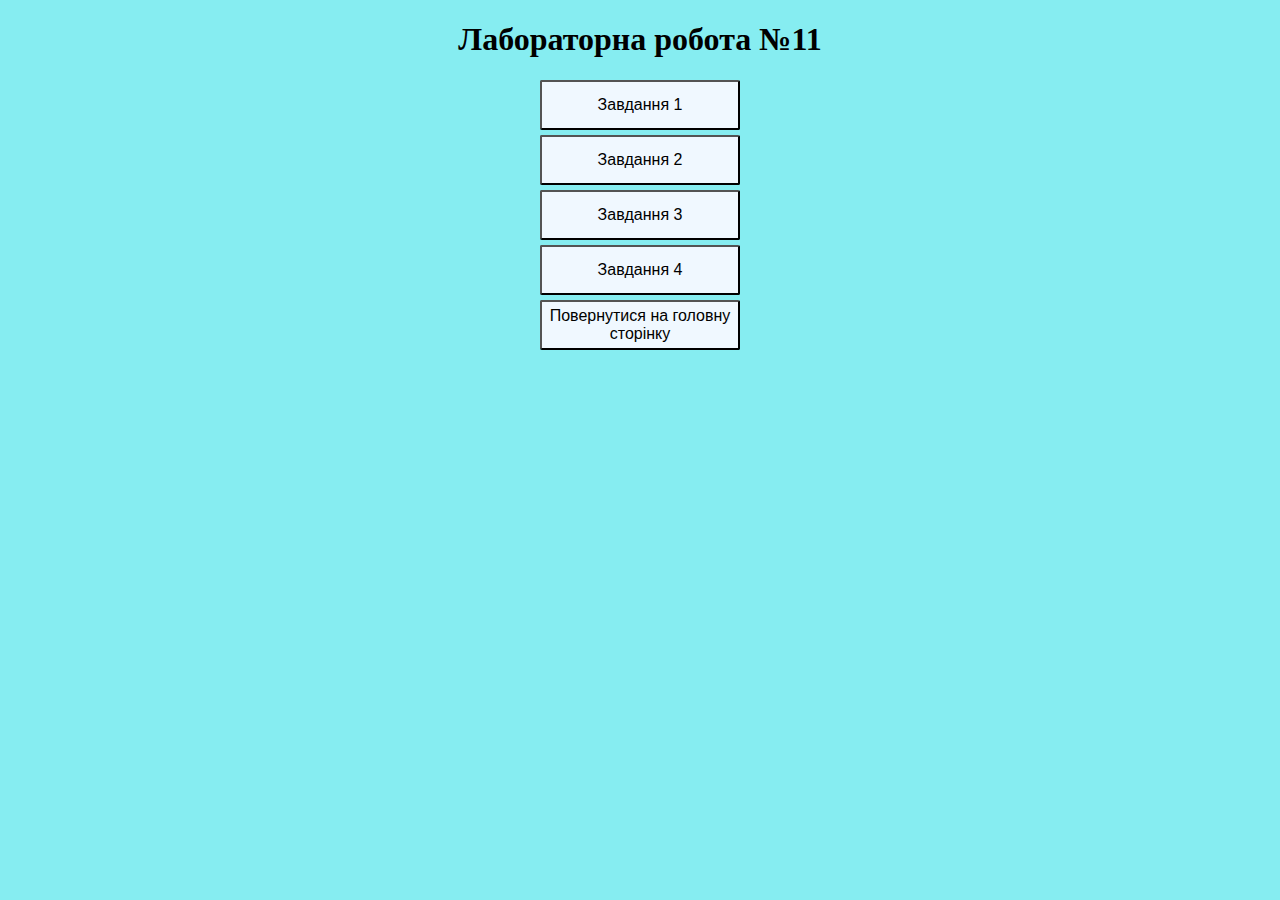
<file: index.html>
<!doctype html>
<html lang="uk">
<head>
  <meta charset="utf-8">
  <meta name="viewport" content="width=device-width, initial-scale=1">
  <title>Ус Анна</title>
  <link href="css/style.css" rel="stylesheet">
</head>

<body>
<div class="center">
  <h1 style="text-align: center">Лабораторна робота №11</h1>
    <ul class="list">
      <li> <button > <a href="task1.html"> Завдання 1 </a></button></li>
      <li> <button> <a href="task2.html"> Завдання 2 </a></button></li>
      <li> <button> <a href="task3.html"> Завдання 3 </a></button></li>
      <li> <button> <a href="task4.html"> Завдання 4 </a></button></li>
     <li><button class="home"><a href="">Повернутися на головну сторінку</a></button></li>
    </ul>
    <br>

</div>
</body>

</html>
</file>
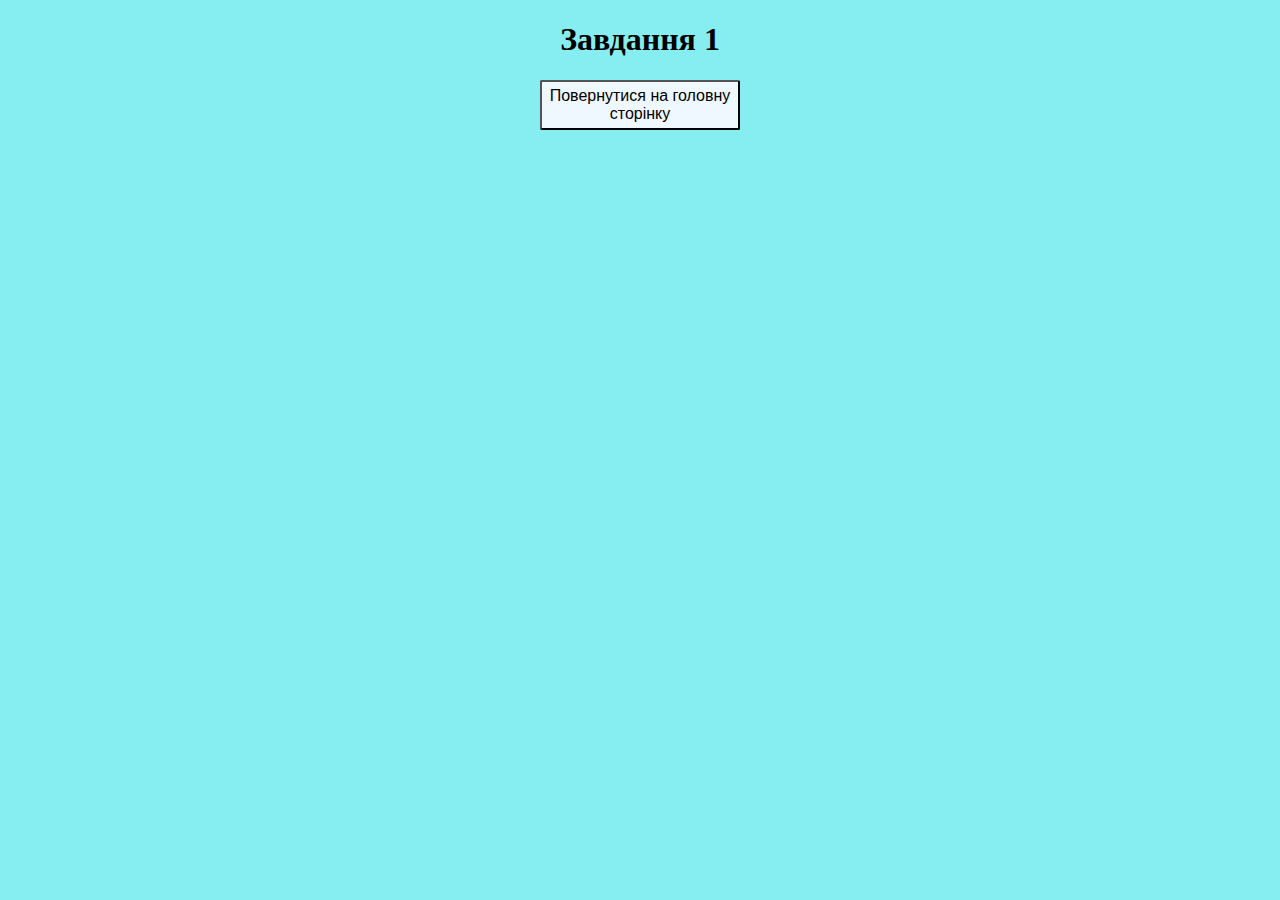
<file: task1.html>
<!DOCTYPE html>
<html lang="uk">
<head>
    <meta charset="UTF-8">
    <title>Робота з діалоговими вікнами</title>
    <link href="css/style.css" rel="stylesheet">
</head>
<body>

<script>
    "use strict";
    alert("Давайте спробуємо щось новеньке)");
    const answer=confirm("Продовж скрипт, будь ласка....");
    if (answer) {
        const name=prompt ("Як тебе звати", "");
        alert(name + ", приємно познайомитись, а я є скрипт!");
        const age=prompt("Скільки тобі років","");
        alert(age + ", ого");
    }
    else
        prompt("Хоча б розкажи як твій настрій...", "");
        alert("До скорої зустрічі");
</script>

<div class="center">
    <h1 style="text-align: center">Завдання 1</h1>
    <ul class="list">
        <li><button class="home"><a href="index.html">Повернутися на головну сторінку</a></button></li>
    </ul>
    <br>

</div>
</body>
</html>
</file>
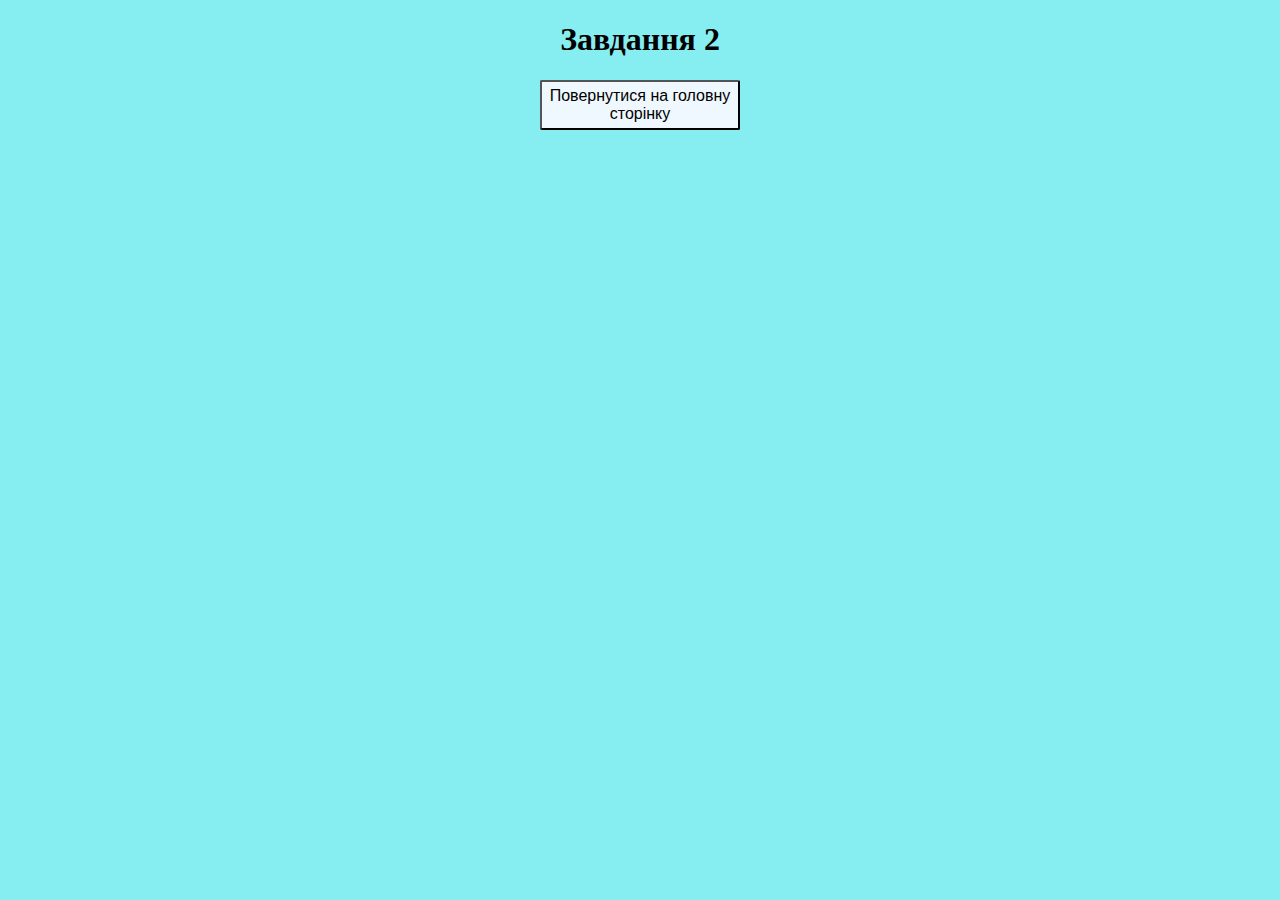
<file: task2.html>
<!DOCTYPE html >
<html lang="uk">
<head>
  <meta charset="UTF-8">
  <title>Обчислення арифметичних виразів</title>
  <link href="css/style.css" rel="stylesheet">
</head>
<body>
<script>
  "use strict";
  alert("Давайте обчислимо вираз c = a + b, якщо a = x * x * x, і b = 3 * x - 4");
  const x=parseInt(prompt("Введіть значення х", ""));
    let a = x * x * x;
    let b = 3 * x - 4;
    let c = a + b;
    alert("c=" + c);
</script>
<div class="center">
  <h1 style="text-align: center">Завдання 2</h1>
  <ul class="list">
    <li><button class="home"><a href="index.html">Повернутися на головну сторінку</a></button></li>
  </ul>
  <br>
</div>
</body>
</html>
</file>
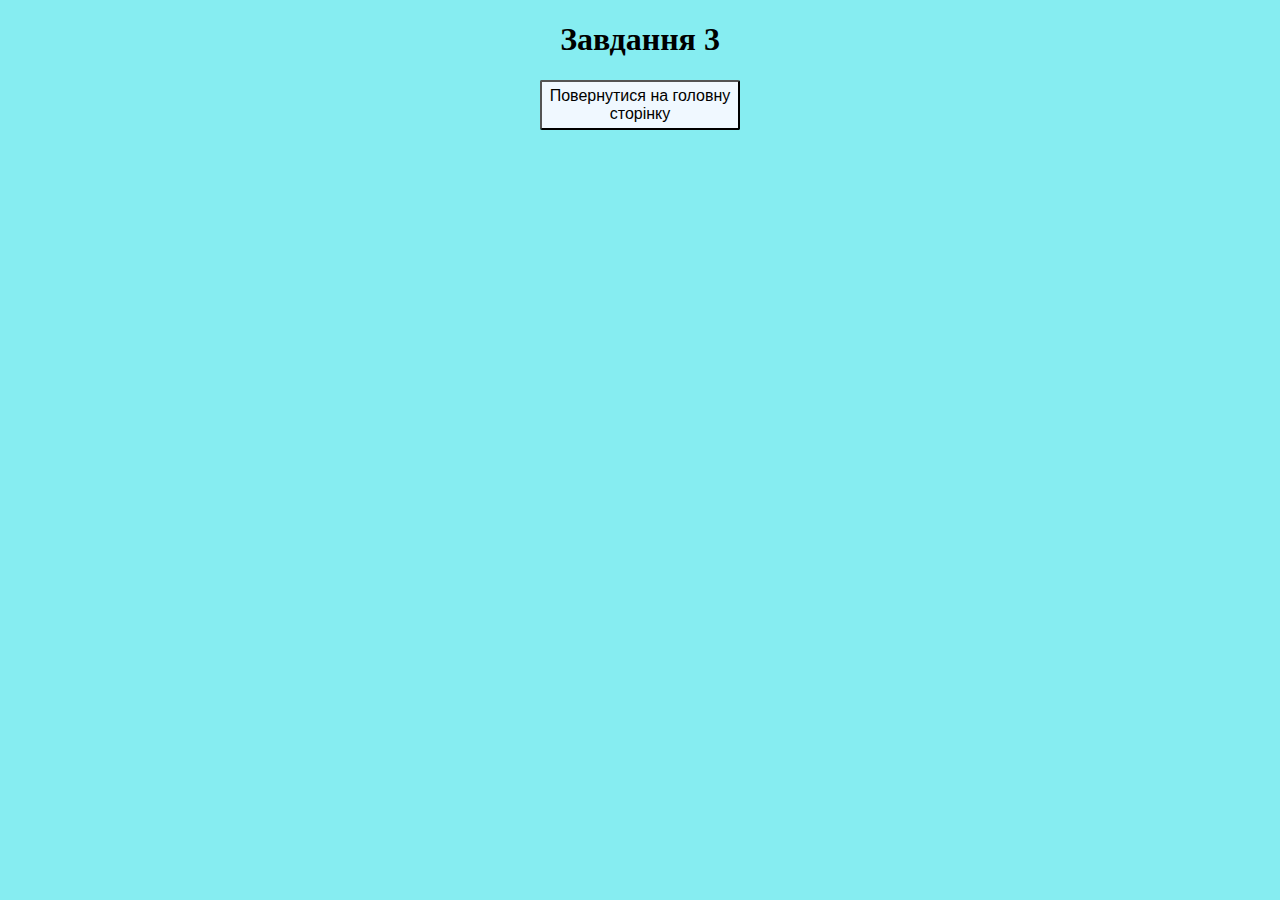
<file: task3.html>
<!DOCTYPE html>
<html lang="uk">
<head>
    <meta charset="UTF-8">
    <title>Лінійні алгоритми</title>
    <link href="css/style.css" rel="stylesheet">
</head>
<body>
<script>
    "use strict";
    try{
        alert("Калькулятор допоможе обрахувати вам площу трикутника за 2 заданими сторонами");
        let a = parseInt(prompt("Введіть першу сторону трикутника", ""));
        let b = parseInt(prompt("Введіть другу сторону трикутника", ""));
        let c = 0.5 * a * b;
        alert("Площа трикутника: " + c);
    }
    catch (e) {
        alert("Виникла помилка");
    }
</script>
<div class="center">
    <h1 style="text-align: center">Завдання 3</h1>
    <ul class="list">
        <li><button class="home"><a href="index.html">Повернутися на головну сторінку</a></button></li>
    </ul>
    <br>
</div>
</body>
</html>
</file>
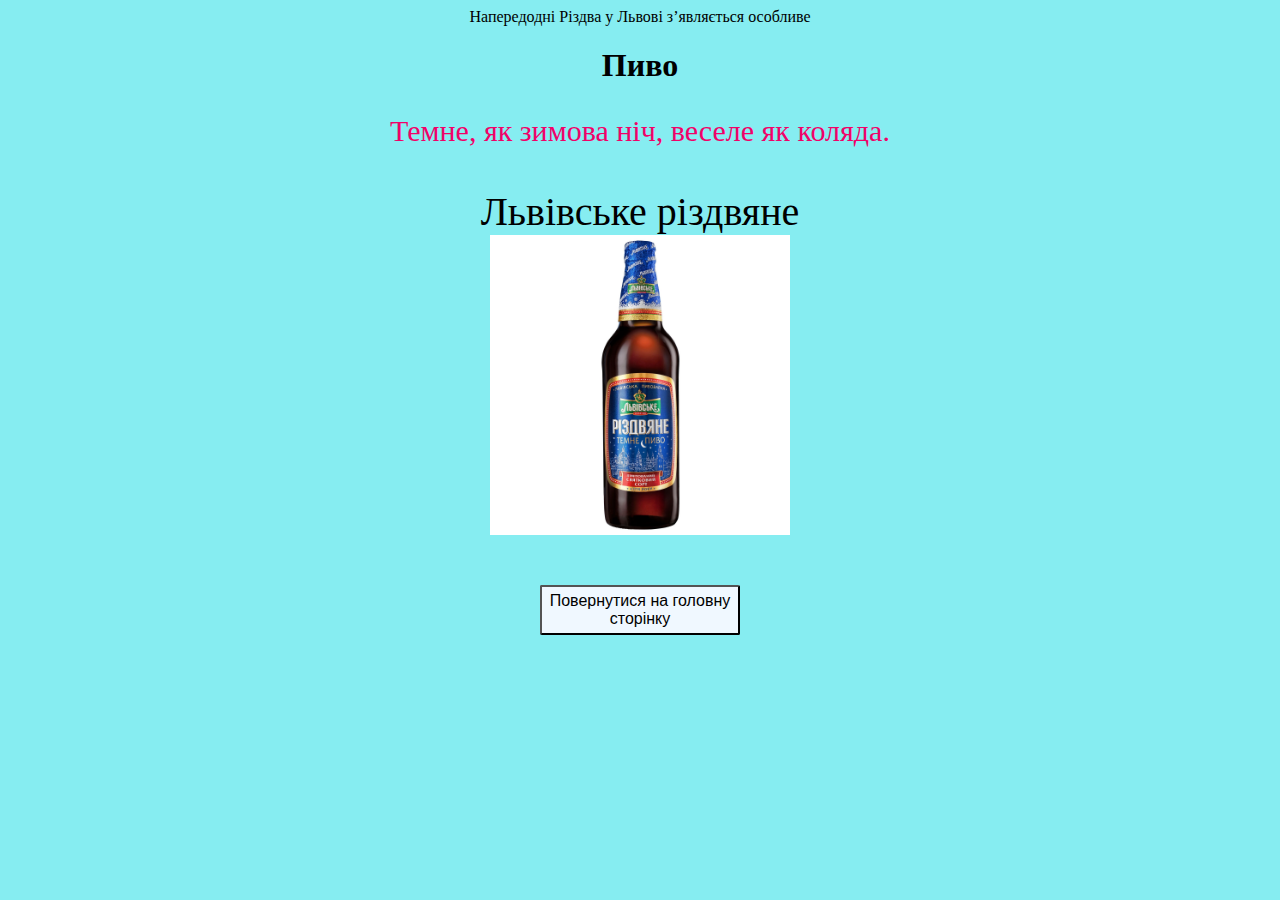
<file: task4.html>
<!DOCTYPE html>
<html>
<head>
  <meta charset = "UTF-8">
  <title>Динамічно сформована сторінка</title>
  <link href="css/style.css" rel="stylesheet">
</head>
<body class="task">
<script>
  "use strict";
  document.write ("Напередодні Різдва у Львові зʼявляється особливе");
  document.write ("<h1>Пиво</h1>");
  document.write ('<p style="font-size:30px; color:#f10168;">Темне, як зимова ніч, веселе як коляда.');
  document.write ("<p style='font-size: 40px'>Львівське різдвяне <br>");
  document.write("<img style='width: 300px; height: 300px' src='img/pivo.jpeg'>")
</script>
<div class="center">
  <ul class="list">
    <li><button class="home"><a href="index.html">Повернутися на головну сторінку</a></button></li>
  </ul>
  <br>
</div>
</body>
</html>
</file>
<file: css/style.css>
.center ul {
  list-style-position: inside;
  margin: 0;
  padding: 0;
  text-align: center;
}

.list {
  list-style-type: none;
  text-underline: none;
}

a {
  text-decoration: none;
  color: #000000;
  font-size: larger;
}


button {
  margin-bottom: 5px;
  background-color: aliceblue;
  border-radius: 2px;
  box-shadow: #555555;
  height: 50px ;
  width: 200px;
}

body {
  background-color: #86edf1;
}

.task {
  text-align: center;
}
</file>
